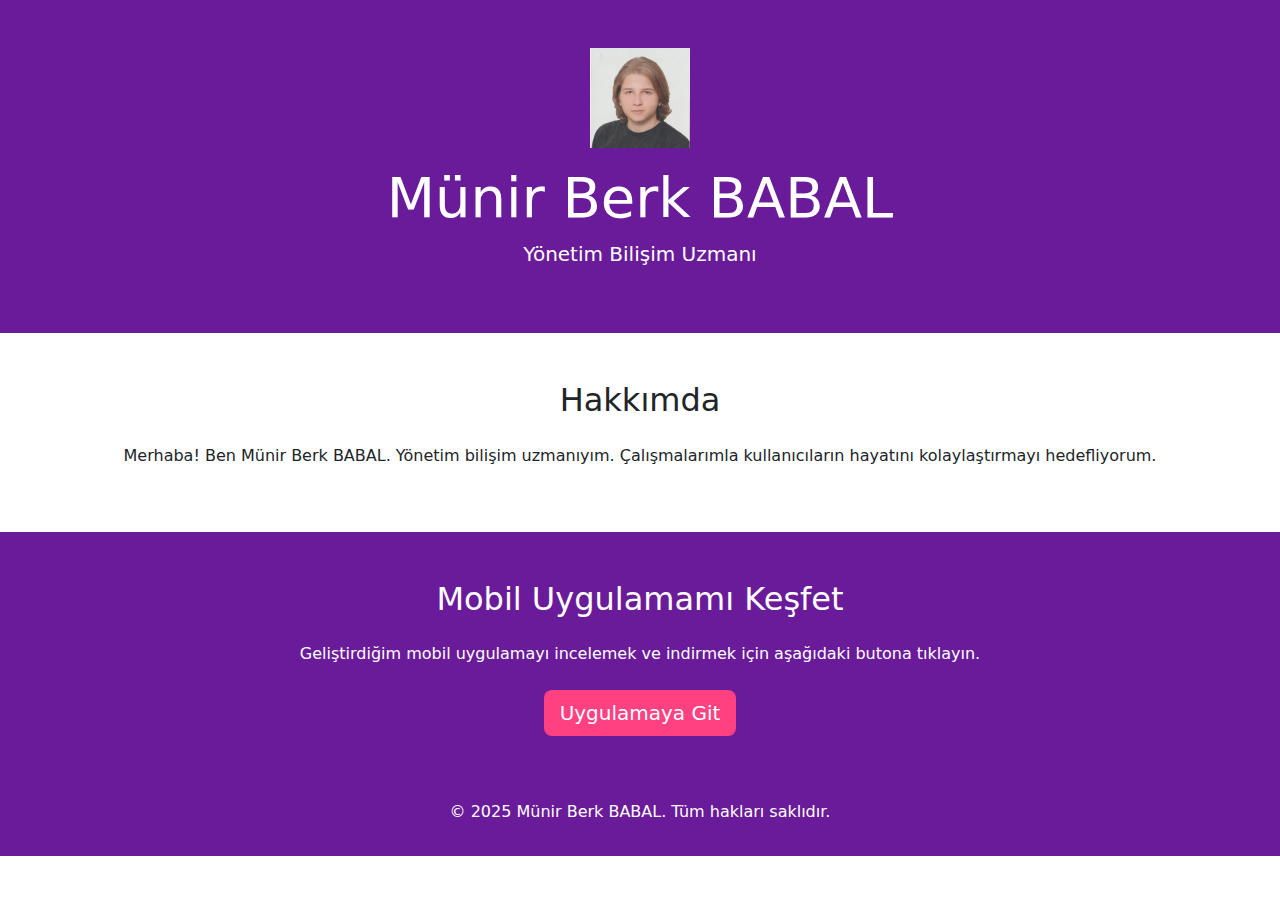
<file: index.html>
<!DOCTYPE html>
<html lang="tr">
<head>
  <meta charset="UTF-8">
  <meta name="viewport" content="width=device-width, initial-scale=1.0">
  <title>Münir Berk BABAL</title>
  <!-- Bootstrap CSS -->
  <link href="https://cdn.jsdelivr.net/npm/bootstrap@5.3.0/dist/css/bootstrap.min.css" rel="stylesheet">
  <!-- Özel Stil -->
  <link rel="stylesheet" href="styles.css">
</head>
<body>
  <!-- Header -->
  <header class="bg-purple text-white text-center py-5">
    <div class="container">
      <img src="Photo.jpg" alt="Logo" class="logo mb-3" width="100">
      <h1 class="display-4">Münir Berk BABAL</h1>
      <p class="lead">Yönetim Bilişim Uzmanı</p>
    </div>
  </header>

  <!-- Hakkında Bölümü -->
  <section class="about py-5">
    <div class="container">
      <h2 class="text-center mb-4">Hakkımda</h2>
      <p class="text-center">
        Merhaba! Ben Münir Berk BABAL. Yönetim bilişim uzmanıyım. 
        Çalışmalarımla kullanıcıların hayatını kolaylaştırmayı hedefliyorum.
      </p>
    </div>
  </section>

  <!-- CTA (Call to Action) Bölümü -->
  <section class="cta bg-purple text-white py-5">
    <div class="container text-center">
      <h2 class="mb-4">Mobil Uygulamamı Keşfet</h2>
      <p class="mb-4">
        Geliştirdiğim mobil uygulamayı incelemek ve indirmek için aşağıdaki butona tıklayın.
      </p>
      <a href="learnenglishforbeginners.html" class="btn btn-pink btn-lg">Uygulamaya Git</a>
    </div>
  </section>

  <!-- Footer -->
  <footer class="bg-purple text-white text-center py-3">
    <div class="container">
      <p>&copy; 2025 Münir Berk BABAL. Tüm hakları saklıdır.</p>
    </div>
  </footer>

  <!-- Bootstrap JS ve Popper.js -->
  <script src="https://cdn.jsdelivr.net/npm/@popperjs/core@2.11.6/dist/umd/popper.min.js"></script>
  <script src="https://cdn.jsdelivr.net/npm/bootstrap@5.3.0/dist/js/bootstrap.min.js"></script>
</body>
</html>
</file>
<file: styles.css>
/* Özel Renkler */
.bg-purple {
  background-color: #6a1b9a; /* Mor tema */
}

.btn-pink {
  background-color: #ff4081; /* Pembe renk */
  color: white;
  border: none;
}

.btn-pink:hover {
  background-color: #e91e63; /* Hover rengi */
}

/* Logo Stili */
.logo {
  max-width: 100px;
  height: auto;
}

/* Slider Stili */
.slider {
  padding: 20px 0;
}

.carousel-inner {
  max-width: 800px; /* Slider'ın maksimum genişliği */
  margin: 0 auto; /* Slider'ı ortala */
  position: relative;
}

/* Resim Kapsayıcısı */
.image-container {
  width: 100%; /* Kapsayıcı genişliği */
  height: 500px; /* Sabit yükseklik */
  margin: 0 auto; /* Ortala */
  display: flex;
  align-items: center;
  justify-content: center;
  overflow: hidden; /* Taşan kısımları gizle */
  border-radius: 10px; /* Köşeleri yuvarlak yap */
}

.slider-image {
  max-width: 100%; /* Resmin genişliği kapsayıcıya sığsın */
  max-height: 100%; /* Resmin yüksekliği kapsayıcıya sığsın */
  object-fit: contain; /* Resmi orantılı şekilde göster, kırpma */
}

.slider h2 {
  font-size: 2rem;
  font-weight: bold;
  color: #4a4a4a; /* Başlık için gri tonunda bir renk */
  margin-bottom: 20px;
}

/* Video Bölümü */
.video {
  padding: 20px 0;
}

.video-container {
  max-width: 800px; /* Video kapsayıcısının maksimum genişliği */
  margin: 0 auto; /* Ortala */
  border-radius: 10px; /* Köşeleri yuvarlak yap */
  overflow: hidden; /* Taşan kısımları gizle */
  position: relative;
}

.custom-video {
  width: 100%; /* Video genişliği */
  height: auto; /* Video yüksekliği otomatik */
  display: block; /* Blok öğe olarak ayarla */
  border-radius: 10px; /* Köşeleri yuvarlak yap */
  box-shadow: 0 4px 15px rgba(0, 0, 0, 0.2); /* Gölge efekti */
}

/* Video Kontrolleri için Özel Stil */
.custom-video::-webkit-media-controls-panel {
  background-color: rgba(255, 255, 255, 0.8); /* Kontrol paneli arka plan rengi */
  border-radius: 10px; /* Köşeleri yuvarlak yap */
}

.custom-video::-webkit-media-controls-play-button,
.custom-video::-webkit-media-controls-mute-button {
  background-color: #ff4081; /* Buton rengi */
  border-radius: 50%; /* Butonları yuvarlak yap */
}

.custom-video::-webkit-media-controls-current-time-display,
.custom-video::-webkit-media-controls-time-remaining-display {
  color: #4a4a4a; /* Zaman bilgisi rengi */
}

/* Özel Slider Butonları */
.custom-prev,
.custom-next {
  width: 50px; /* Buton genişliği */
  height: 50px; /* Buton yüksekliği */
  background-color: rgba(255, 255, 255, 0.8); /* Buton arka plan rengi */
  border: none;
  border-radius: 50%; /* Butonları yuvarlak yap */
  position: absolute;
  top: 50%;
  transform: translateY(-50%);
  display: flex;
  align-items: center;
  justify-content: center;
  opacity: 0.7; /* Buton şeffaflığı */
  transition: opacity 0.3s ease, background-color 0.3s ease;
}

.custom-prev:hover,
.custom-next:hover {
  opacity: 1; /* Hover'da şeffaflığı kaldır */
  background-color: rgba(255, 255, 255, 1); /* Hover'da arka plan rengi */
}

.custom-prev {
  left: 10px; /* Sol kenara yerleştir */
}

.custom-next {
  right: 10px; /* Sağ kenara yerleştir */
}

.carousel-control-prev-icon,
.carousel-control-next-icon {
  filter: invert(1); /* Ok simgelerini beyaz yap */
}

/* Hakkında Bölümü */
.about {
  padding: 20px 0;
}

/* Footer */
footer {
  background-color: #6a1b9a; /* Mor tema */
  color: white;
  text-align: center;
  padding: 10px;
}

/* Mobil Uyumlu Tasarım */
@media (max-width: 768px) {
  header h1 {
    font-size: 2rem; /* Başlık boyutunu küçült */
  }

  .btn-pink {
    font-size: 1rem; /* Buton yazı boyutunu küçült */
    padding: 10px 20px; /* Buton padding'ini ayarla */
  }

  .slider h2 {
    font-size: 1.5rem; /* Slider başlık boyutunu küçült */
  }

  .image-container {
    height: 300px; /* Mobilde kapsayıcı yüksekliğini küçült */
  }

  .video-container {
    max-width: 100%; /* Video kapsayıcısını tam genişlik yap */
  }

  .about h2 {
    font-size: 1.5rem; /* Hakkında başlık boyutunu küçült */
  }

  .about p {
    font-size: 0.9rem; /* Hakkında metin boyutunu küçült */
  }
}

@media (max-width: 480px) {
  header h1 {
    font-size: 1.5rem; /* Başlık boyutunu daha da küçült */
  }

  .btn-pink {
    font-size: 0.9rem; /* Buton yazı boyutunu daha da küçült */
    padding: 8px 16px; /* Buton padding'ini ayarla */
  }

  .slider h2 {
    font-size: 1.2rem; /* Slider başlık boyutunu daha da küçült */
  }

  .image-container {
    height: 200px; /* Mobilde kapsayıcı yüksekliğini daha da küçült */
  }

  .about h2 {
    font-size: 1.2rem; /* Hakkında başlık boyutunu daha da küçült */
  }

  .about p {
    font-size: 0.8rem; /* Hakkında metin boyutunu daha da küçült */
  }
}
</file>
